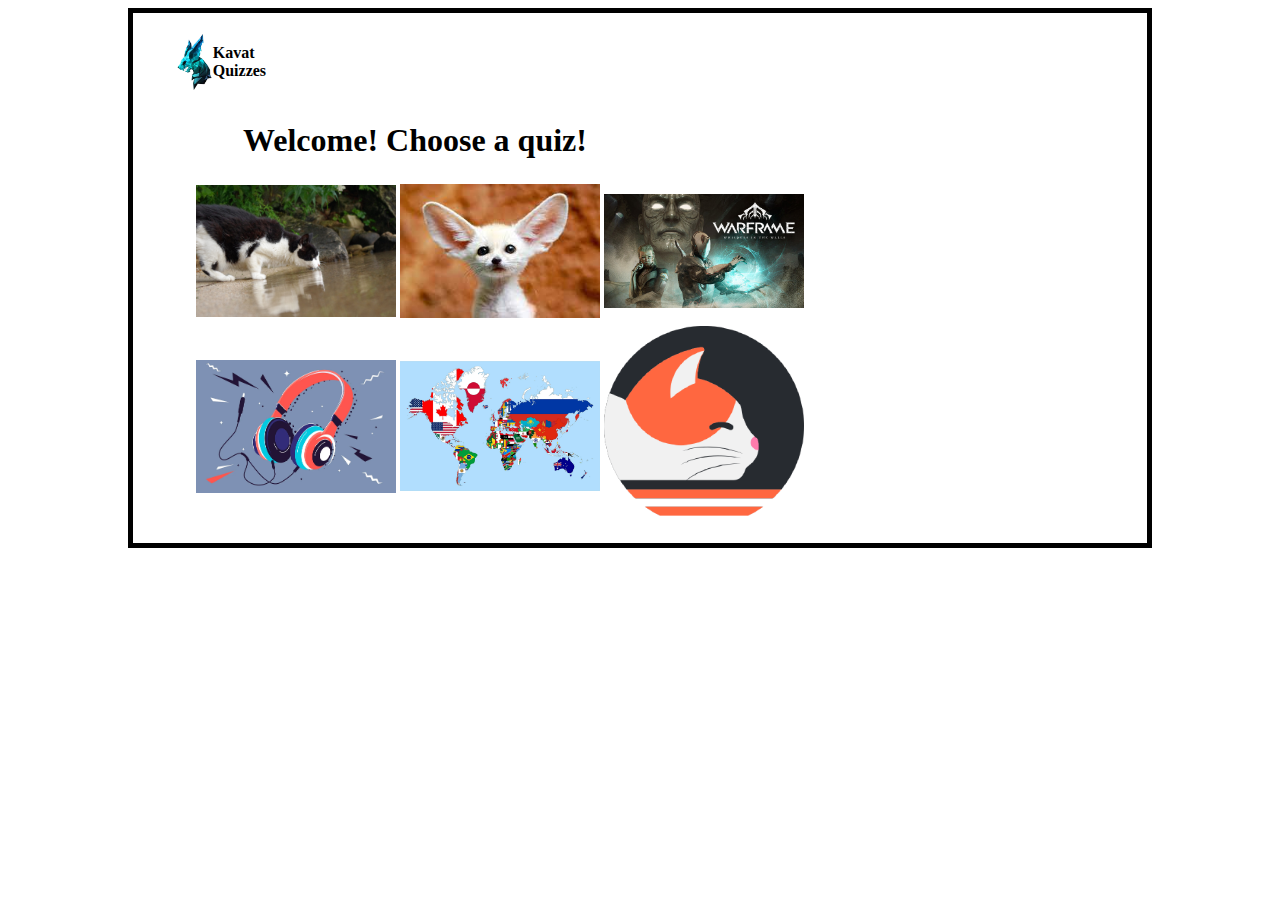
<file: index.html>
<!DOCTYPE html>

<!--Goal: Quiz site with mulitple quizzes -->

<html lang="en">

<head>
	<meta charset="UTF-8">
	<meta http-equiv="X-UA-Compatible" content="IE=edge">
	<meta name="viewport" content="width=device-width, initial-scale=1.0">
	<link href="styles.css" rel="stylesheet">
</head>

<body>
	<header>
		<h1><img src="kvt_qzs.png">Kavat Quizzes</h1> <!-- Add a link to the home page here -->
		
	</header>

	<h1 id="prompt"> Welcome! Choose a quiz! </h1>

	<table>
		<tbody>
			<tr>
				<td>
					<a href="catdex.html"><img src="drinking-from-lake.jpg"></a>
				</td>
				<td>
					<a href="animdex.html"><img src="anim.jfif"></a>
				</td>
				<td>
					<a href="framedex.html"><img src="wf.jpg"></a>
				</td>
			</tr>
			<tr>
				<td>
					<a href="musdex.html"><img src="muse.webp"></a>
				</td>
				<td>
					<a href="countdex.html"><img src="countries.webp"></a>
				</td>
				<td>
					<a href="mangadex.html"><img src="mgdex.png"></a>
				</td>
			</tr>
		</tbody>
	</table>

	<article>


	</article>

	<!--
	<div class="panel">
		<h1 id="header1">Cat Quiz</h1>
		<div class="question" id="ques"></div>
		<div class="options" id="opt"></div>
		<button onclick="checkAns()" id="btn">SUBMIT</button>
		<div id="score"></div>
		<script src="script.js"></script>
	</div>
	-->

	<footer>

	</footer>

</body>

</html>
</file>
<file: styles.css>
body {
	display: flexbox ;
	background-color: white ;
	background-repeat: no-repeat;
	background-size: cover;
	padding: 10px;
	margin-left: 10%;
	margin-right: 10%;
	border: 5px solid black;
}

header {
	display: flex; 
	justify-content: space-between; /* Use justify-content to align flexible content
	horizontally */
}

header > h1 {
	/* Display Box and Flex */   
	display: flex; 
	align-items: center;
	/* The above code makes the display "flex" so that the text can be aligned in the center 
	of the image */
	
	font-size: 1em;
}

/* List item css (for nav) */
ul {
	display: flex;
	align-items:center;
	list-style-type: none; /* Use to remove icons from list or add your own images for them */
}

li {
	margin-right: 5px;
	border: 0.5px solid black;
}
/* The above is used for if you want to add a navigation list to header (to link to different pages or 
parts of the page */

header > h1 > img {
	width: 35px;
	margin-right: 1px;
}

/* Body h1 */ #prompt{
	font-size: 2em;
	margin-left: 100px;
}

nav {
	color: white;
	border: 5px solid black;
}

img {
	width: 200px;
	padding-left: 25%;
}

table {
	margin-right: 13%;
}
.panel {
	margin-top: 1%;
	display: flex;
	flex-direction: column;
	align-items: center;
	justify-content: center;
	color: white;
	margin-top: 2%;
	margin-bottom: 2%;
}

.question {
	margin-top: 1%;
	font-size: 30px;
	margin-bottom: 5px;
	text-align: center;
	font-size: 2em;
}

.options {
	font-size: 20px;
	display: grid;
	grid-template-columns: repeat(2, 1fr);
	grid-gap: 20px;
	margin-top: 10px;
	margin-bottom: 20px;
	position: fixed;
	top: 50%;
	font-size: 1.5em;
	text-align: left;
}

button {
	margin-top: 25%;
	font-size: 20px;
	padding: 10px 20px;
	background-color: #4f98c2;
	color: white;
	border: none;
	cursor: pointer;
}

#score {
	font-size: 30px;
	color: white;
	margin-top: 10%;
	margin-bottom: 20%;
}

#header1{
	font-size: 3.5em;
	margin-bottom: 0%;
}
</file>
